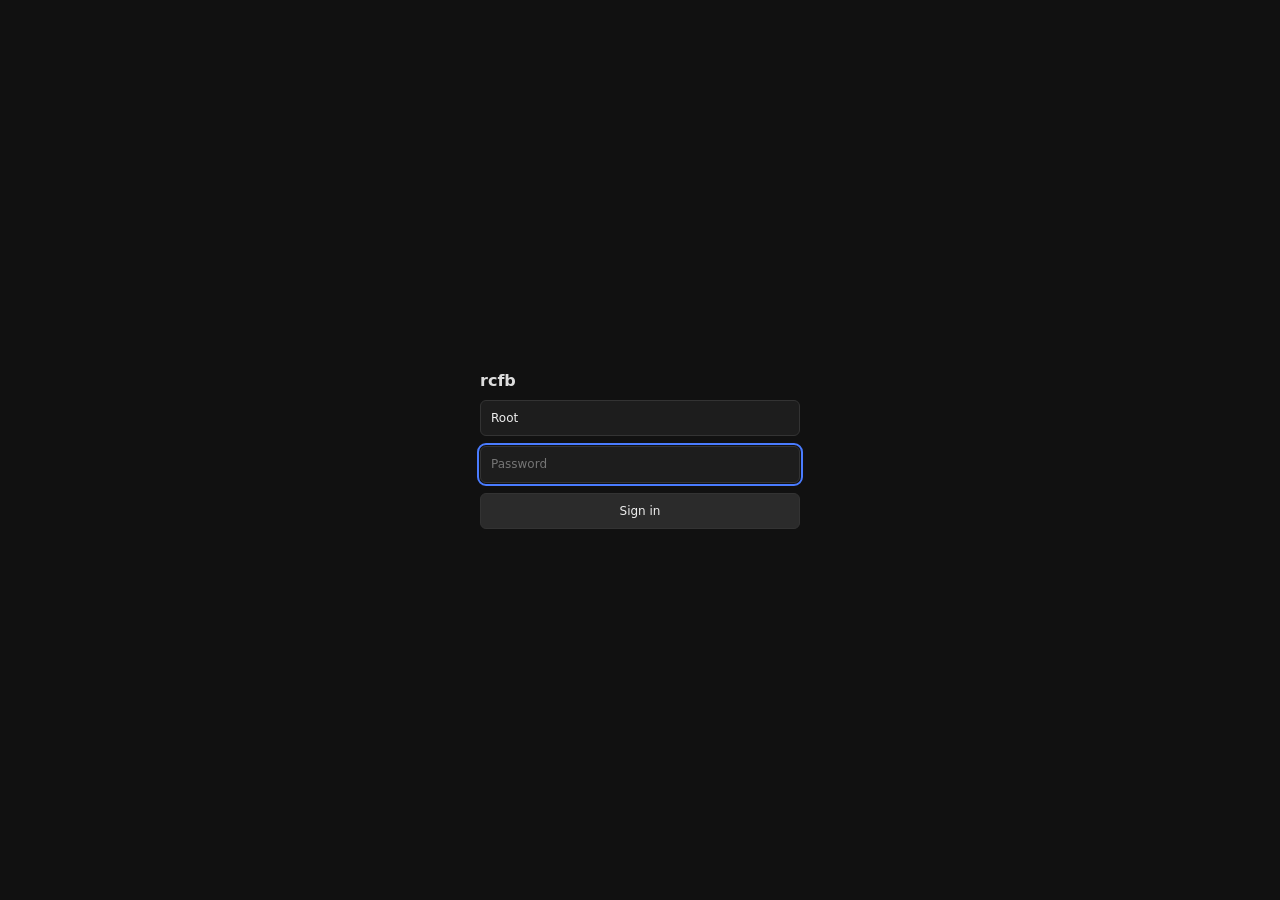
<file: static/login.html>
<!DOCTYPE html>
<html lang="en">
<head>
<meta charset="utf-8">
<meta name="viewport" content="width=device-width, initial-scale=1">
<title>rcfb sign in</title>
<link rel="stylesheet" href="/static/style.css">
</head>
<body class="login-body">
<form class="login" method="post" action="/login">
  <h1>rcfb</h1>
  <input name="username" value="Root" autocomplete="username" autocapitalize="none" spellcheck="false" required>
  <input name="password" type="password" placeholder="Password" autocomplete="current-password" autofocus required>
  <button type="submit">Sign in</button>
  <p class="error" id="error" hidden>Invalid credentials</p>
</form>
<script>
const error = document.getElementById("error");
const reason = new URLSearchParams(location.search).get("error");
if (reason === "locked") {
  error.textContent = "Too many failed attempts. Try again later.";
  error.hidden = false;
} else if (reason !== null) {
  error.hidden = false;
}
</script>
</body>
</html>
</file>
<file: static/style.css>
html,
body {
  height: 100%;
}

body {
  margin: 0;
  height: 100dvh;
  display: flex;
  flex-direction: column;
  overflow: hidden;
  background: #111;
  color: #ddd;
  font: 12px/1.2 system-ui, -apple-system, "Segoe UI", sans-serif;
  overscroll-behavior: none;
  touch-action: manipulation;
  -webkit-text-size-adjust: 100%;
  -webkit-user-select: none;
  user-select: none;
}

[role="button"]:focus-visible,
select:focus-visible,
input:focus-visible {
  outline: 2px solid #4a7cff;
  outline-offset: 1px;
}

#topbar {
  display: flex;
  align-items: center;
  justify-content: space-between;
  padding: 3px 8px;
  gap: 8px;
}

#status {
  margin: 0;
  font-size: 11px;
  color: #8a8a8a;
}

#latency {
  margin: 0;
  flex: 1 1 auto;
  font-size: 11px;
  color: #6f6f6f;
}

#zoom {
  display: flex;
  align-items: center;
  gap: 4px;
  flex: 0 0 auto;
}

#actions {
  display: flex;
  align-items: center;
  gap: 6px;
  flex: 0 0 auto;
}

#logout {
  min-width: 0;
  padding: 3px 8px;
}

.zbtn,
#zoom-label {
  min-width: 30px;
  padding: 3px 6px;
  border-radius: 4px;
  background: #2b2b2b;
  color: #e6e6e6;
  font-size: 12px;
  text-align: center;
  cursor: pointer;
  touch-action: none;
}

#zoom-label {
  min-width: 46px;
  font-size: 11px;
  color: #b9b9b9;
}

.zbtn.active,
#zoom-label.active {
  background: #4a7cff;
  color: #fff;
}

#screen-wrap {
  position: relative;
  flex: 0 0 auto;
  height: 46vh;
  overflow: hidden;
  background: #000;
  touch-action: none;
}

#screen {
  position: absolute;
  left: 0;
  top: 0;
  width: 100%;
  height: 100%;
  -webkit-user-drag: none;
  -webkit-touch-callout: none;
}

#cursor {
  position: absolute;
  left: 0;
  top: 0;
  width: 20px;
  height: 20px;
  pointer-events: none;
  z-index: 5;
  transform: translate(-2px, -2px);
}

#cursor svg {
  display: block;
  width: 100%;
  height: 100%;
  filter: drop-shadow(0 0 1.5px rgba(0, 0, 0, 0.9));
}

#drop-hint {
  position: absolute;
  inset: 0;
  display: none;
  align-items: center;
  justify-content: center;
  border: 2px dashed #4a7cff;
  background: rgba(17, 17, 17, 0.7);
  color: #cfe0ff;
  font-size: 12px;
  pointer-events: none;
}

#screen-wrap.drop #drop-hint {
  display: flex;
}

#controls {
  flex: 1 1 auto;
  min-height: 0;
  display: flex;
  flex-direction: column;
  gap: 6px;
  padding: 6px;
}

#tabs {
  display: flex;
  gap: 6px;
}

.tab {
  flex: 1 1 0;
  display: flex;
  align-items: center;
  justify-content: center;
  padding: 6px 0;
  border-radius: 6px;
  background: #1d1d1d;
  color: #8a8a8a;
  cursor: pointer;
}

.tab.active {
  background: #2b2b2b;
  color: #e6e6e6;
}

.tab svg {
  width: 22px;
  height: 22px;
}

.panel {
  flex: 1 1 auto;
  min-height: 0;
  display: flex;
  flex-direction: column;
  gap: 3px;
  overflow-y: auto;
  /* The panel scrolls vertically and the function-key row scrolls
     horizontally. Without this a swipe that reaches the end of one axis
     chains into the other, which on a phone reads as the layout jumping. */
  overscroll-behavior: contain;
}

.panel.hidden {
  display: none;
}

.row {
  display: flex;
  flex: 1 1 0;
  gap: 3px;
  min-height: 0;
}

.row.scroll {
  overflow-x: auto;
  overflow-y: hidden;
  overscroll-behavior-x: contain;
}

.row.scroll .key {
  flex: 0 0 auto;
  min-width: 40px;
}

#text-row {
  display: flex;
  flex: 0 0 auto;
  gap: 3px;
}

#text-input {
  flex: 1 1 auto;
  min-width: 0;
  padding: 6px 8px;
  border: 1px solid #333;
  border-radius: 4px;
  background: #1d1d1d;
  color: #eee;
  font: inherit;
  font-size: 16px;
  -webkit-user-select: text;
  user-select: text;
}

.key.text-send {
  flex: 0 0 auto;
  padding: 0 10px;
  font-size: 11px;
}

.key {
  flex: var(--w, 1) 1 0;
  min-width: 0;
  display: flex;
  align-items: center;
  justify-content: center;
  border-radius: 4px;
  background: #2b2b2b;
  color: #e6e6e6;
  font-size: 11px;
  overflow: hidden;
  touch-action: none;
  cursor: pointer;
}

.key.active,
.key[aria-pressed="true"] {
  background: #4a7cff;
  color: #fff;
}

#panel-mouse {
  gap: 6px;
}

#touchpad {
  flex: 1 1 auto;
  min-height: 80px;
  border: 1px solid #333;
  border-radius: 8px;
  background: #1d1d1d;
  touch-action: none;
}

#mouse-buttons {
  display: flex;
  gap: 6px;
}

.mbtn {
  flex: 1 1 0;
  padding: 14px 0;
  border-radius: 6px;
  background: #2b2b2b;
  color: #e6e6e6;
  text-align: center;
  touch-action: none;
  cursor: pointer;
}

.mbtn.active {
  background: #4a7cff;
  color: #fff;
}

.srow {
  flex: 0 0 auto;
  display: flex;
  align-items: center;
  gap: 6px;
  min-height: 30px;
}

.slabel {
  flex: 0 0 62px;
  color: #8a8a8a;
  font-size: 11px;
}

.group {
  display: flex;
  gap: 4px;
}

.pbtn {
  padding: 6px 10px;
  border-radius: 5px;
  background: #2b2b2b;
  color: #e6e6e6;
  font-size: 11px;
  text-align: center;
  cursor: pointer;
  touch-action: none;
}

.pbtn.active {
  background: #4a7cff;
  color: #fff;
}

#monitor-select {
  flex: 1 1 auto;
  min-width: 0;
  padding: 6px;
  border: 1px solid #333;
  border-radius: 5px;
  background: #1d1d1d;
  color: #eee;
  font: inherit;
  font-size: 12px;
}

#file-name {
  flex: 1 1 auto;
  min-width: 0;
  padding: 6px;
  border: 1px solid #333;
  border-radius: 5px;
  background: #1d1d1d;
  color: #eee;
  font: inherit;
  font-size: 12px;
  -webkit-user-select: text;
  user-select: text;
}

#system-status {
  margin: 0;
  flex: 0 0 auto;
  min-height: 14px;
  color: #8a8a8a;
  font-size: 11px;
}

#toast {
  position: fixed;
  left: 50%;
  bottom: 14px;
  transform: translateX(-50%);
  max-width: 90vw;
  padding: 8px 14px;
  border-radius: 6px;
  background: rgba(30, 30, 30, 0.96);
  color: #e6e6e6;
  font-size: 12px;
  z-index: 20;
}

#toast[hidden] {
  display: none;
}

.login-body {
  justify-content: center;
  align-items: center;
}

.login {
  display: flex;
  flex-direction: column;
  gap: 10px;
  width: min(320px, 90vw);
}

.login h1 {
  margin: 0;
  font-size: 16px;
  font-weight: 600;
}

.login input,
.login button {
  padding: 10px;
  border: 1px solid #333;
  border-radius: 6px;
  background: #1d1d1d;
  color: #eee;
  font: inherit;
  -webkit-user-select: text;
  user-select: text;
}

.login button {
  background: #2b2b2b;
  cursor: pointer;
}

.login .error {
  margin: 0;
  color: #ff6b6b;
  font-size: 11px;
}

@media (min-width: 700px) {
  #screen-wrap {
    height: 60vh;
  }

  #controls {
    width: 100%;
    max-width: 900px;
    margin: 0 auto;
  }
}
</file>
